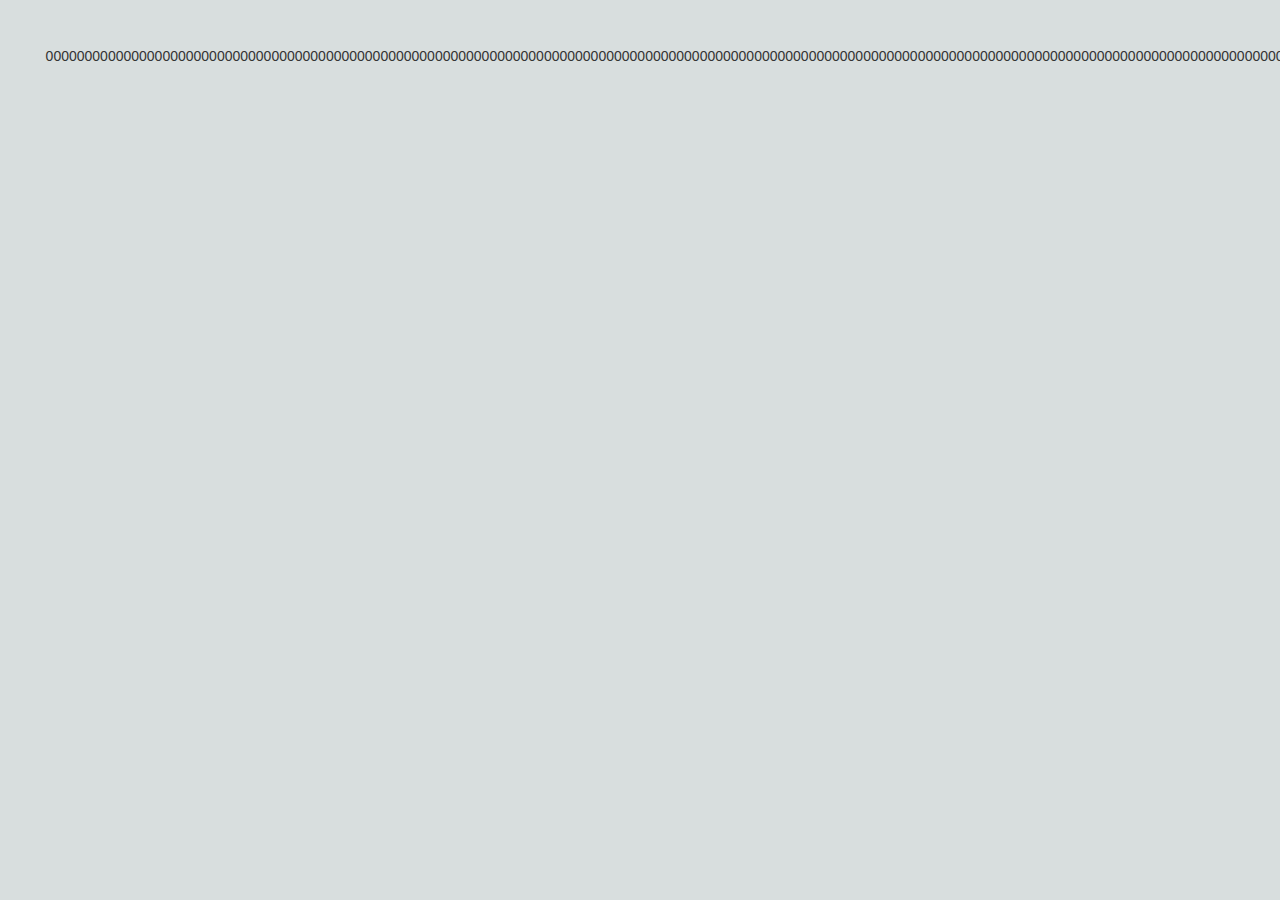
<file: index.html>
<!DOCTYPE html>
<html lang="en">
<head>
    <meta charset="UTF-8">
    <meta http-equiv="X-UA-Compatible" content="IE=edge">
    <meta name="viewport" content="width=device-width, initial-scale=1.0">
    <title>TIRENIOLUWA'S PORTOFOLIO</title>
    <link rel="stylesheet" href="https://maxcdn.bootstrapcdn.com/bootstrap/3.3.7/css/bootstrap.min.css">
    <link rel="stylesheet" href="style.css">
    <link rel="preconnect" href="https://fonts.googleapis.com">
<link rel="preconnect" href="https://fonts.gstatic.com" crossorigin>

</head>
[base64]
</file>
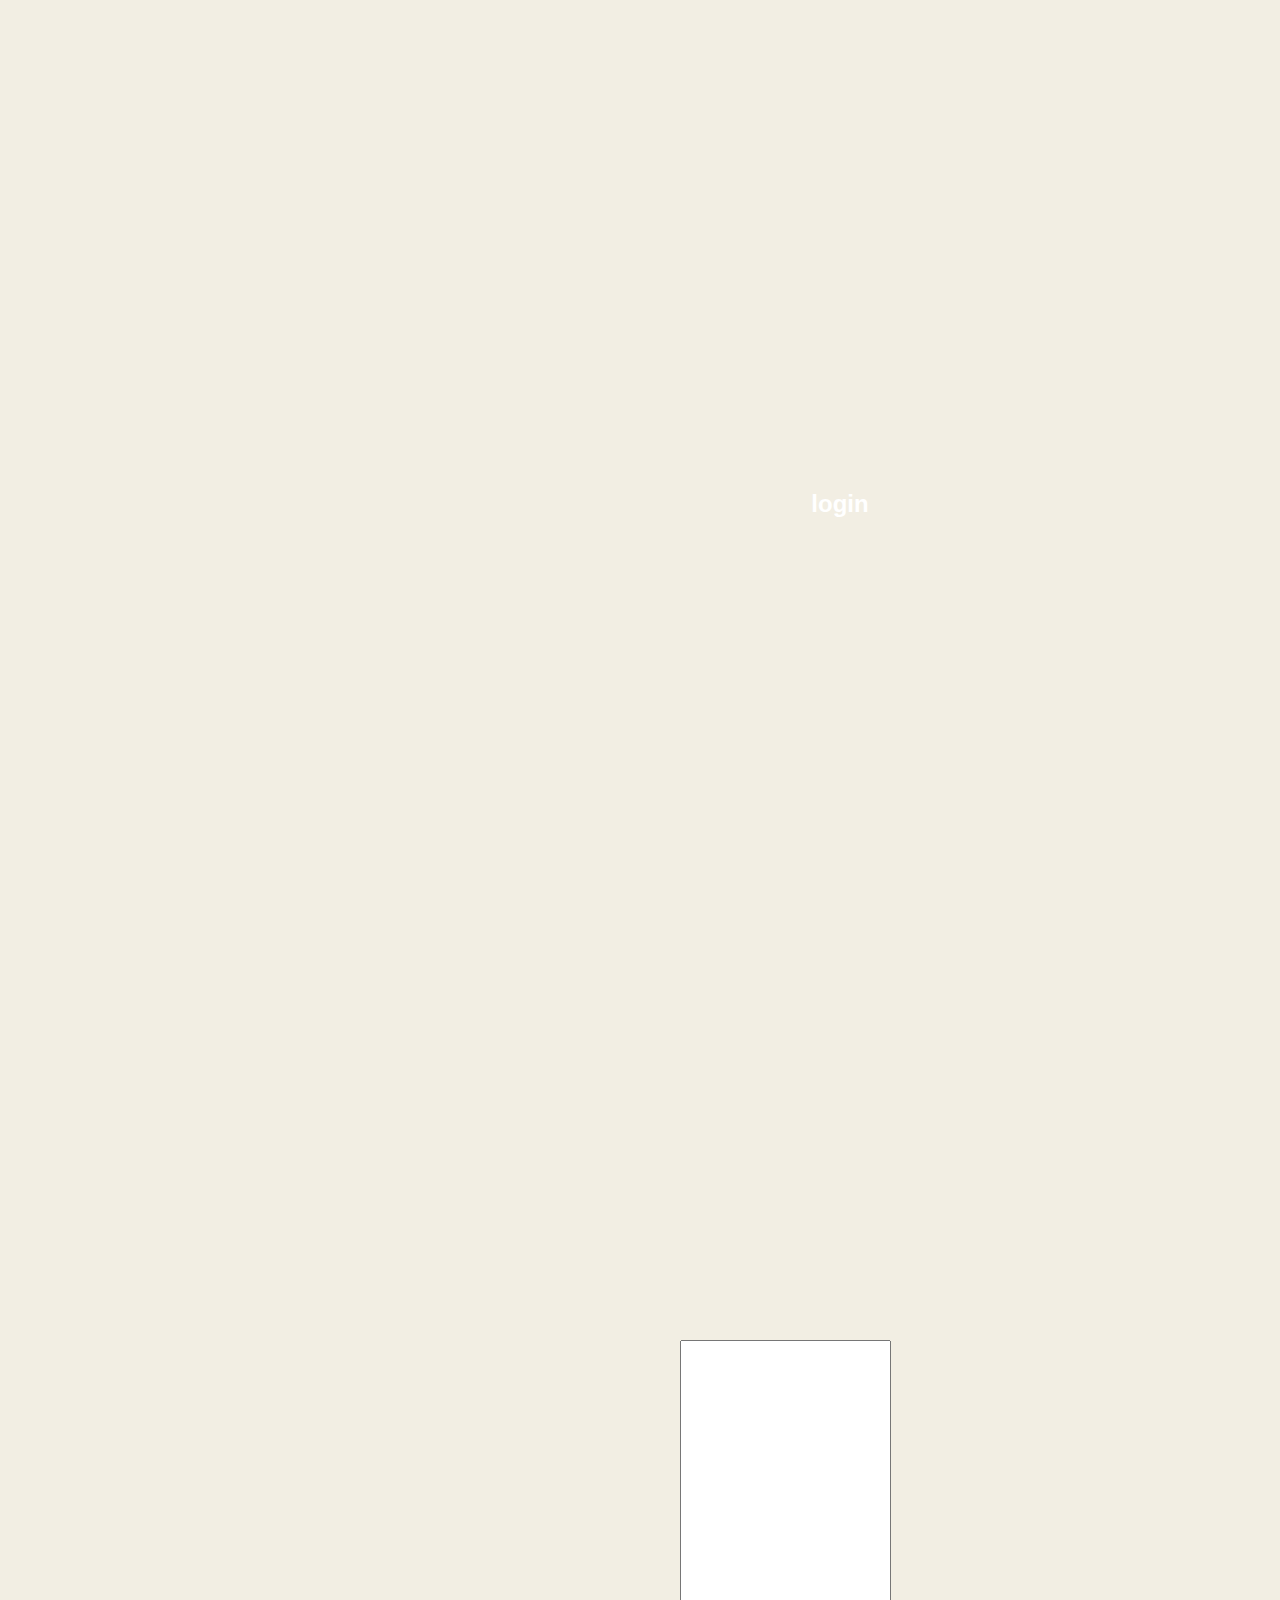
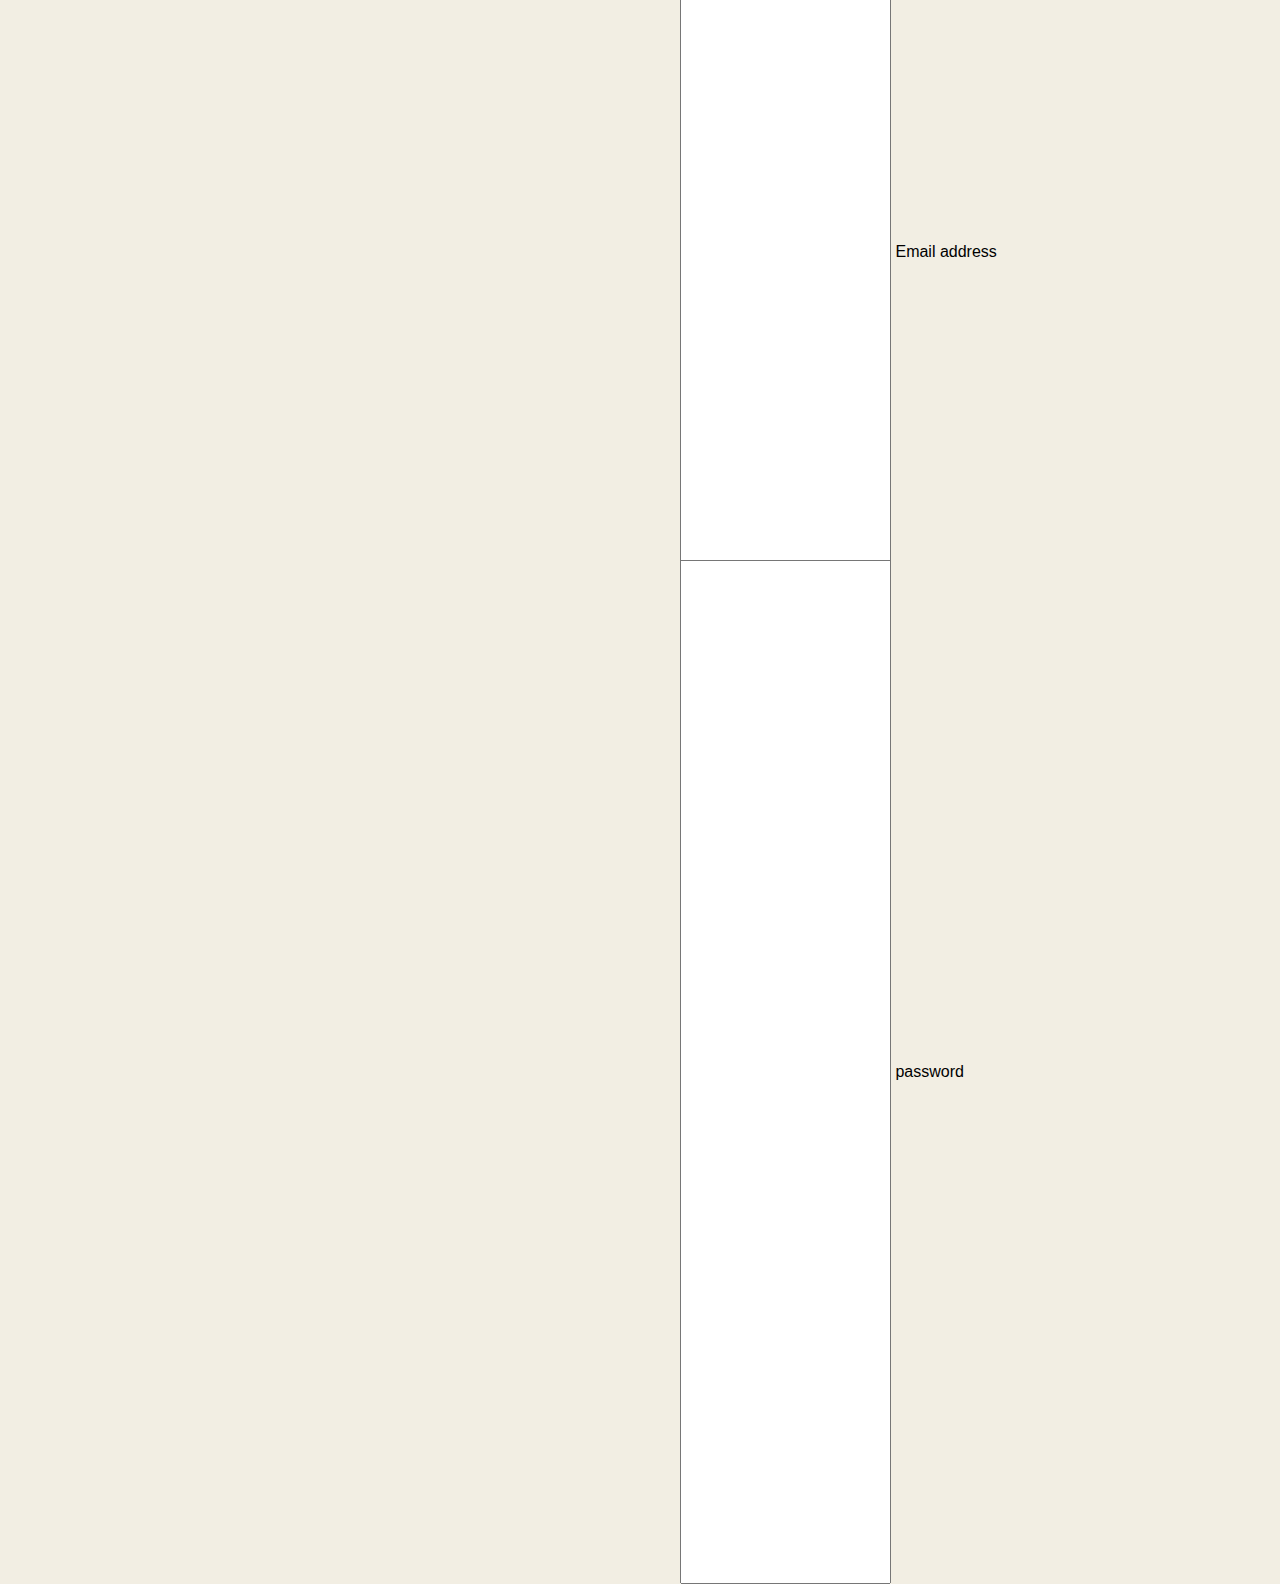
<file: login page.html>
<!DOCTYPE html>
<html lang="en">
<head>
    <meta charset="UTF-8">
    <meta http-equiv="X-UA-Compatible" content="IE=edge">
    <meta name="viewport" content="width=device-width, initial-scale=1.0">
    <title>login page</title>
    <link rel="stylesheet" href="login.css">
</head>
<body>
  <div class="login-box">
      <h2>login</h2>
      <form>
          <div class="user-box">
              <input type="text" name="" required="">
              <label> Email address</label>
          </div>
          <div class="user-box">
            <input type="password" name="" required="">
            <label> password</label>
          </div>
          <a href="#">
              <span></span>
              <span></span>
              <span></span>
              <span></span>
              submit
          </a>
      </form>>
  </div>  
</body>
</html>
</file>
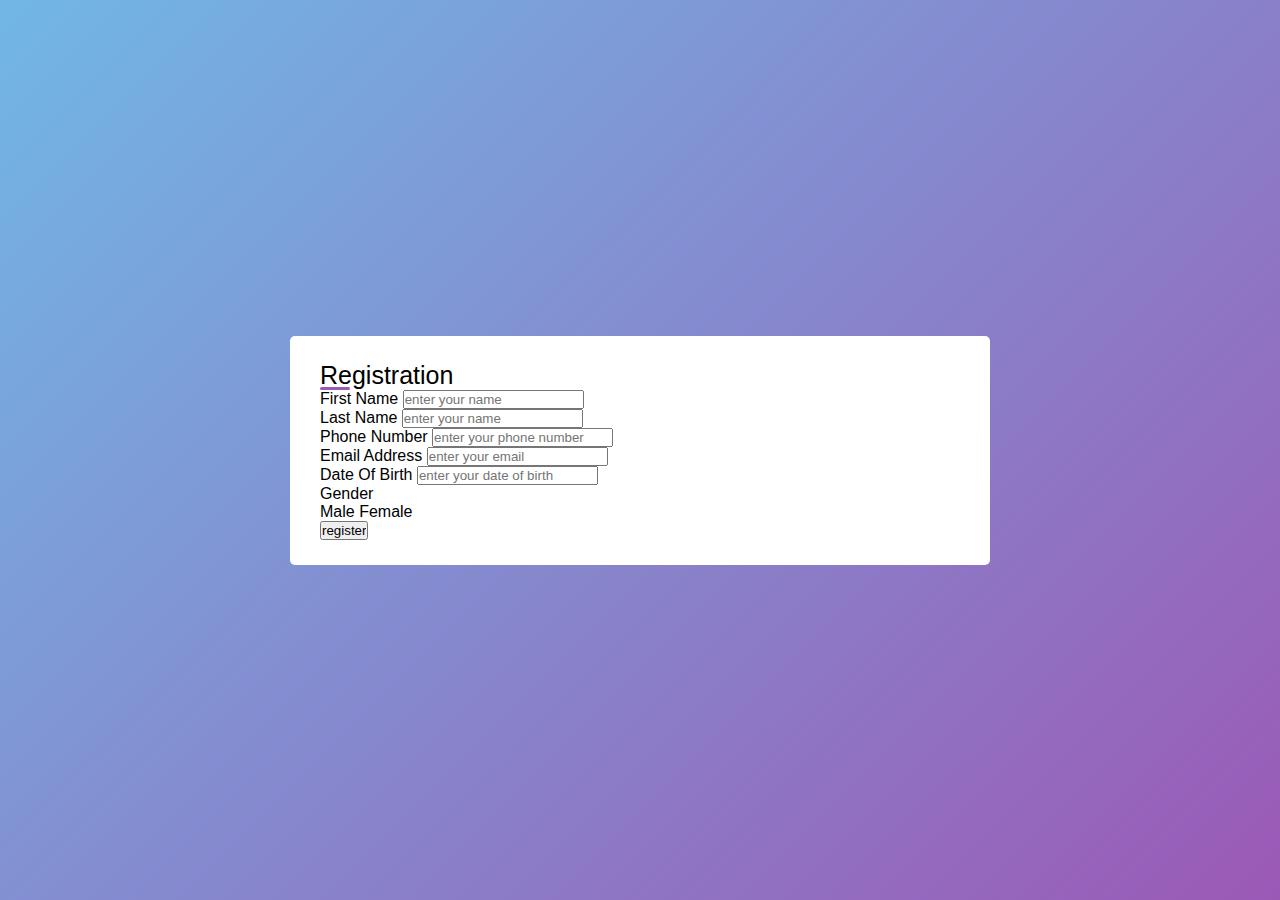
<file: registration page.html>
<!DOCTYPE html>
<html lang="en">
<head>
    <meta charset="UTF-8">
    <meta http-equiv="X-UA-Compatible" content="IE=edge">
    <meta name="viewport" content="width=device-width, initial-scale=1.0">
    <title>REGISTRATION PAGE</title>
    <link rel="stylesheet" href="REISTRATION.CSS">
</head>
<body>
   <div class="container">
       <div class="title">Registration</div>
       <form action="#">
           <div class="user.details">
            <div class="input-box">
                <span class="details">First Name</span>
                <input type="text" placeholder="enter your name" required>
            </div>   
            <div class="input-box">
                <span class="details">Last Name</span>
                <input type="text" placeholder="enter your name" required>
            </div>
            <div class="input-box">
                <span class="details">Phone Number</span>
                <input type="text" placeholder="enter your phone number" required>
            </div>
            <div class="input-box">
                <span class="details">Email Address</span>
                <input type="text" placeholder="enter your email" required>
            </div>
            <div class="input-box">
                <span class="details">Date Of Birth</span>
                <input type="text" placeholder="enter your date of birth" required>
            </div>
            <div class="gender-details">
                <span class="gender-details">Gender</span>
                <div class="category">
                    <label for="dot one">
                        <span class="dot one"></span>
                        <span class="gender">Male</span>
                    </label>
                    <label for="dot two">
                        <span class="dot two"></span>
                        <span class="gender">Female</span>
                    </label>
                </div>
            </div> 
           </div>
           <div class="button">
               <input type="submit" value="register">
           </div>
       </form></div> 
    </body>
    </html>
</file>
<file: style.css>
.column {
  width: 100%;
}

@media (min-width: 600px) {
  .column {
    width: 50%;
  }
}
header{
   width: 100%;
   height: 20px;
  color: #f2f2f2;
  text-align: right;
  padding: 16px;
  text-decoration: none;
  font-size: 17px;
 }
 .navbar a:hover {
  background-color: #000;
}
.navbar a.active {
  background-color: #04AA6D;}
 body{
  background-color: #d8dede;
  background-image: (315deg, #d8dede 0%, #e5bdf6 74%);
   padding: 20px;
    border : 2px;
    margin
   : 2%;
    }
h1{
  font-family: cursive;
  font-size: 20px;
  padding-right: 20px;
  position: relative; left:80px; top:1px;
  text-align: left; 
}
h2{
  font-size: 20px;
  padding-right: 10px;
  position: relative; left:180px; top:1px;
  text-align: left;  
}
h3{
  font-size: 20px;
  padding-right: 20px;
  position: relative; left:600px; top:1px;
}
 h4{
  font-size: 20px;
  padding-right: 20px;
  position: relative; left:600px; top:1px;
 }  
 .a{
  font-size: 20px;
  padding-right: 20px;
  position: relative; left:200px; top:1px;
 } 
 p{
  font-size: 12px;
  padding-right: 20px;
  position: relative; left:600px; top:1px; 
 }

  footer{
    background-color:#F072B6 ;
    padding: 10px;
    text-indent: 50px;
    font-weight: bold;
    width: 100%;
    height: 60px;
    padding-left: 2%;
    margin: 0 0 0 0;
    display: block;
  }
  .i{
    padding-right: 20px;  
    font-size: 10px;
  }
  

.link{
    display: inline-block;
    text-decoration: none;
    background: #20B2AA;
width: 122px;
height: 120px;
line-height: 120px;
border-radius: 50%;
text-align: center;
vertical-align: middle;
font-weight: bold;
overflow: hidden;
transition: .4s;
padding-right:0px;
  }
  .skills{
    display: inline-block;
    text-decoration: none;
    background: #855285;
width: 122px;
height: 120px;
line-height: 120px;
border-radius: 50%;
text-align: center;
vertical-align: middle;
font-weight: bold;
overflow: hidden;
transition: .4s; 
  }
  .PROJECTS{
    display: inline-block;
    text-decoration: none;
    background:#F08080 ;
width: 122px;
height: 120px;
line-height: 120px;
border-radius: 50%;
text-align: center;
vertical-align: middle;
font-weight: bold;
overflow: hidden;
transition: .4s;
  }
  .container{
    position: absolute;
  right: 80px;
  }
img{
  display: inline-block;
    text-decoration: none;
    background: #855285;
width: 150px;
height: 170px;
line-height: 120px;
border-radius: 60%;
text-align: center;
vertical-align: middle;
padding-top: 1px;
}
#container{
  
  align-items: center;
  position: relative;
  pad
  left: 30px;
 
}
</file>
<file: login.css>
*{
     height: 100%;
 }
 body{
     margin:0;
     padding:0;
     font-family: sans-serif;
     background:#f2eee3;
 }
 .login-box{
     position: absolute;
     top: 50%;
     left:50%;
     width: 400px;
     padding: 40px;
     transform: translate(-50%, -50%)
     background: rgba(0, 0, 0, .5);
     box-sizing: border-box;
     box-shadow: 0 15px 25px rgba(0,0,0,.6)
     border-radius:10px;
    }
    .login-box h2{
        margin:0 0 30px;
        padding:0;
        color:#fff;
        text-align: center;
    }

    .login-box .user-box{
        position: relative;
    }

    .login-box .user-box input{
        width:100px 0;
        padding: 100px 0;
font-size: 16px;
color:#fff;
margin-bottom: 30pxl;lllllllllll    
    }
</file>
<file: REISTRATION.CSS>
*{margin: 0;
padding:0;
box-sizing: border-box;
font-family: sans-serif;
}

body{
    display:flex;
    height:100vh;
    justify-content: center;
    align-items: center;
    padding: 10px;
    background: linear-gradient(135deg,#71b7e6, #9b59b6);
}
.container{
    max-width: 700px;
    width: 100%;
    background: #fff;
    padding: 25px  30px;
    border-radius: 5px;
    box-shadow: o 5px 10px rgba(0, 0, 0, 0.15);
}
.container .title{
    font-size: 25px;
    font-weight: 500;
    position: relative;
}
.container .title::before{
    content: '';
    position: absolute;
    left:0;
    bottom:0;
    height: 3px;
width:30px;
background:#9b59b6;
border-radius: 5px;
}
.container form .user-details {
    display:flex;
    flex-wrap:wrap;
    justify-content:space-between;
    margin: 20px 0 12px 0;
}
form .input-box .span.details{
    display: block;
    font-weight: 500;
    margin-bottom: 5px;
}
form .user-details .input-box{
    margin: 20px 0 12px 0;
    width: calc(100%/2 - 20px);
}

 .user-details.input-box input{
    height: 45px;
    width: 100%;
    outline: none;
    border-radius: 5px;
    border: 1px solid #ccc;
    padding-left: 15px;
    font-size: 16px;
    border-bottom-width: 2px;
    transition: all 0.3s ease;
}
</file>
